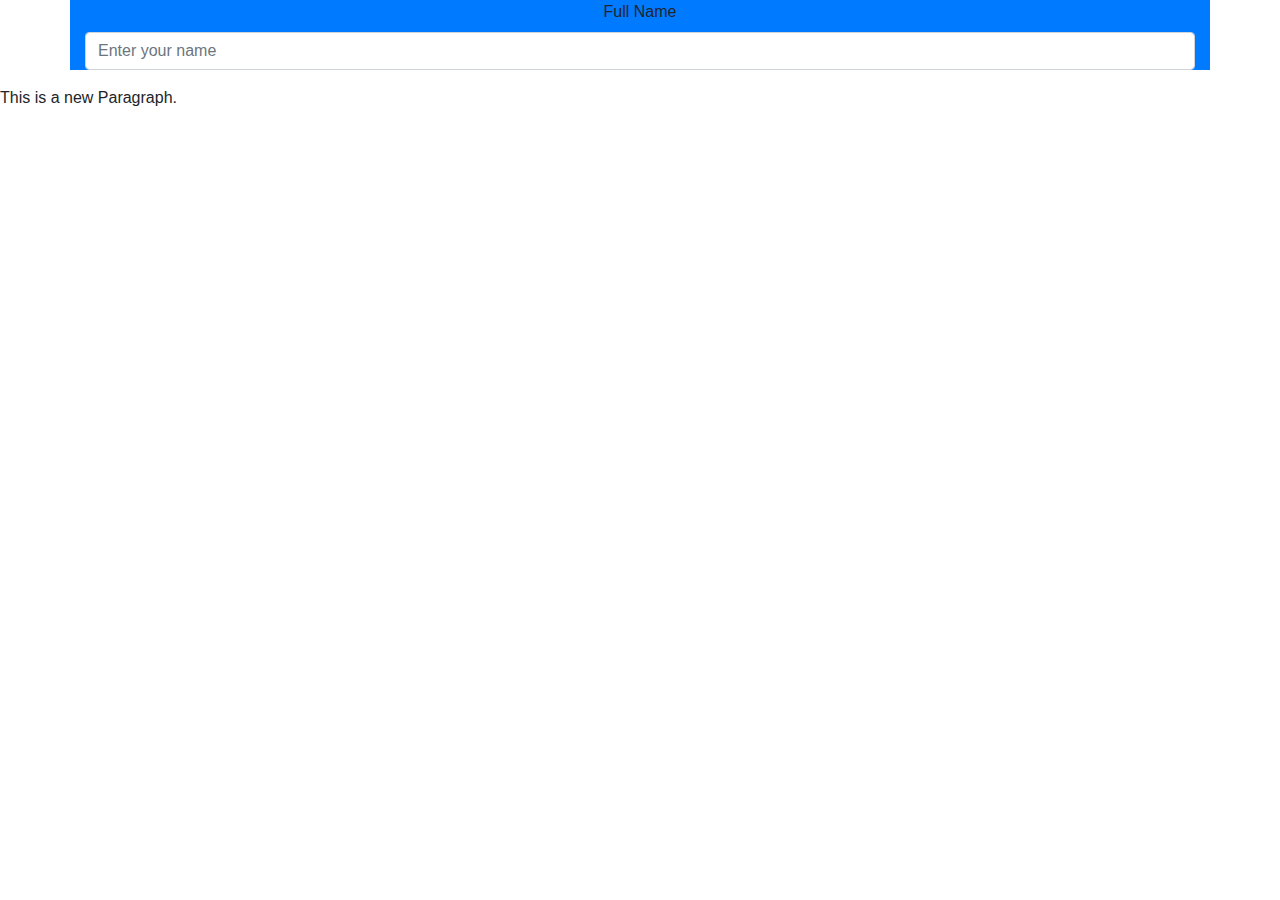
<file: login.html>
<!DOCTYPE html>
<html lang="en" dir="ltr">

<head>
  <meta charset="utf-8">
  <title>Login</title>
  <link rel="stylesheet" href="bootstrap/css/bootstrap.min.css">
  <style>
    body {
      background-image: url("");
      background-size: auto;
    }

    .myform {
      position: relative;
    }
  </style>
</head>

<body>
  <!--<fieldset>-->
  <div class="myform container bg-primary" style="text-align: center;vertical-align: center;">

    <form class="" action="" method="post">
      <div class="form-group formedit">
        <label for=""> Full Name </label>
        <input class="form-control" type="text" name="nm" required placeholder="Enter your name">
      </div>
      </fieldset>

    </form>
  </div>
  <div>
    <p>This is a new Paragraph.</p>
    <picture></picture>
  </div>
</body>

</html>
</file>
